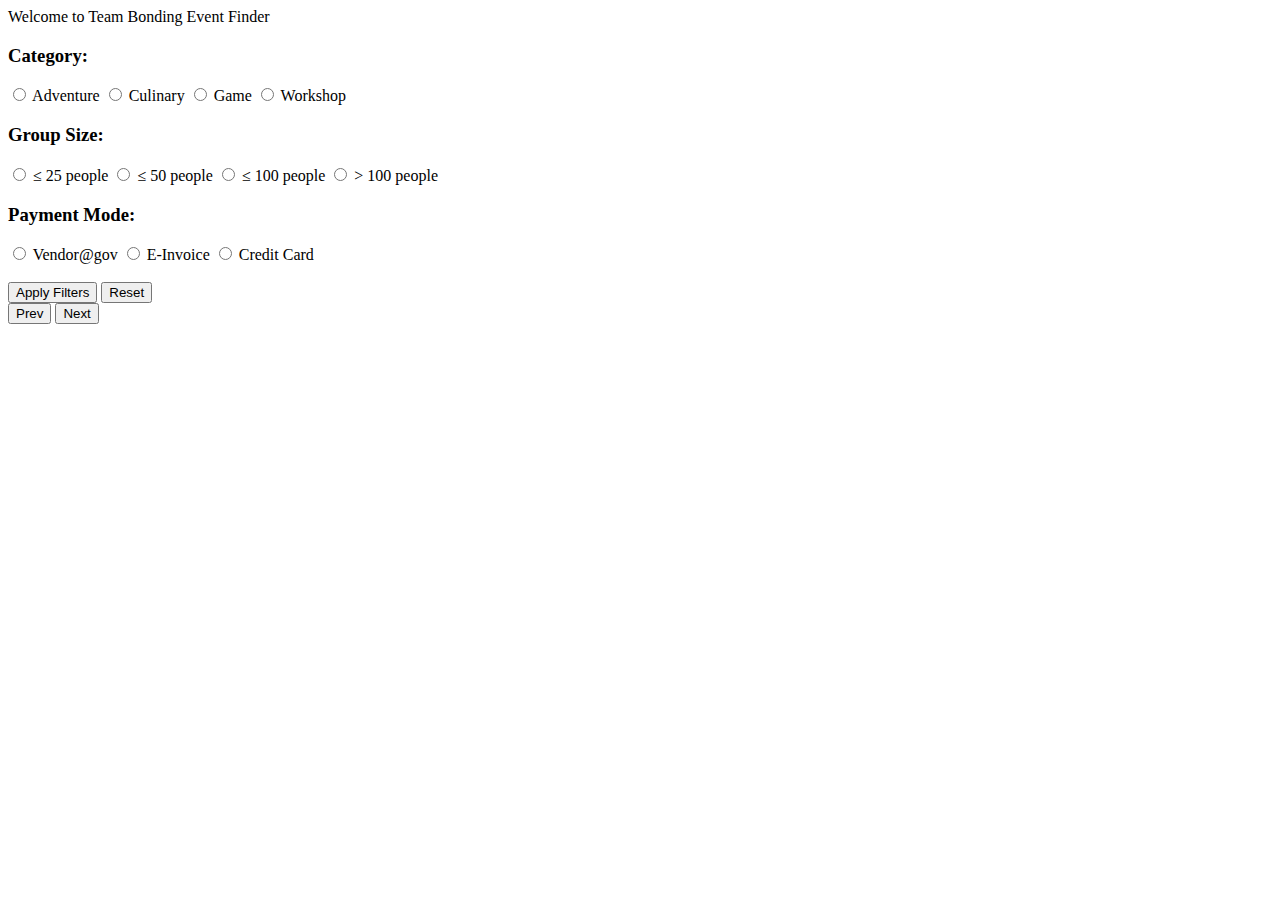
<file: index FINAL.html>
<!DOCTYPE html>
<html lang="en">
<head>
  <meta charset="UTF-8" />
  <meta name="viewport" content="width=device-width, initial-scale=1.0"/>
  <title>Team Bonding Event Finder</title>
 <!-- <link href="https://fonts.googleapis.com/css2?family=SamsungOne&display=swap" rel="stylesheet"/> -->
  <link rel="stylesheet" href="public/css/style.css"/>
</head>
<body>
  <div class="banner" >Welcome to Team Bonding Event Finder</div>

  <div class="container">
    <aside class="left-nav">
      <h3>Category:</h3>
      <label><input type="radio" name="category" value="adventure" /> Adventure</label>
      <label><input type="radio" name="category" value="culinary" /> Culinary</label>
      <label><input type="radio" name="category" value="game" /> Game</label>
      <label><input type="radio" name="category" value="workshop" /> Workshop</label>

      <h3>Group Size:</h3>
      <label><input type="radio" name="groupsize" value="25" /> ≤ 25 people</label>
      <label><input type="radio" name="groupsize" value="50" /> ≤ 50 people</label>
      <label><input type="radio" name="groupsize" value="100" /> ≤ 100 people</label>
      <label><input type="radio" name="groupsize" value="101" /> > 100 people</label>

      <h3>Payment Mode:</h3>
      <label><input type="radio" name="payment" value="vendorgov" /> Vendor@gov</label>
      <label><input type="radio" name="payment" value="einvoice" /> E-Invoice</label>
      <label><input type="radio" name="payment" value="creditcard" /> Credit Card</label>
<BR>
  <BR>
      <button class="button" onclick="applyFilters()">Apply Filters</button>
      <button class="button reset" onclick="resetFilters()">Reset</button>
      
    </aside>


<!-- Right panel section (inside <main class="right-panel">) -->
<main class="right-panel">
  <div id="selectionSummary" class="selection-summary"></div>
  <table id="eventTable" class="event-table"></table>
  <div class="pagination">
    <button class="button" onclick="prevPage()">Prev</button>
    <button class="button" onclick="nextPage()">Next</button>
  </div>
</main>
  </div>

  <script src="event.js"></script>
  <script src="app.js"></script>
  
</body>
</html>
</file>
<file: public/css/style.css>
.welcome-container {
    text-align: center;

    margin-top: 50px;
    margin-bottom: 50px;
}

.new-post-btn-container{
    text-align: center;

    margin-top: 50px;
    margin-bottom: 50px;
}

.post-container {
    max-width: 800px;

    margin-top: 20px;
    margin-bottom: 20px;
    margin-left: auto;
    margin-right: auto;
}

.about-container {
    text-align: center;

    margin-top: 50px;
    margin-bottom: 50px;
}

.about-container > img{
    margin-bottom: 40px;
}

.cancel-create-post {
    text-align: center;
}
</file>
